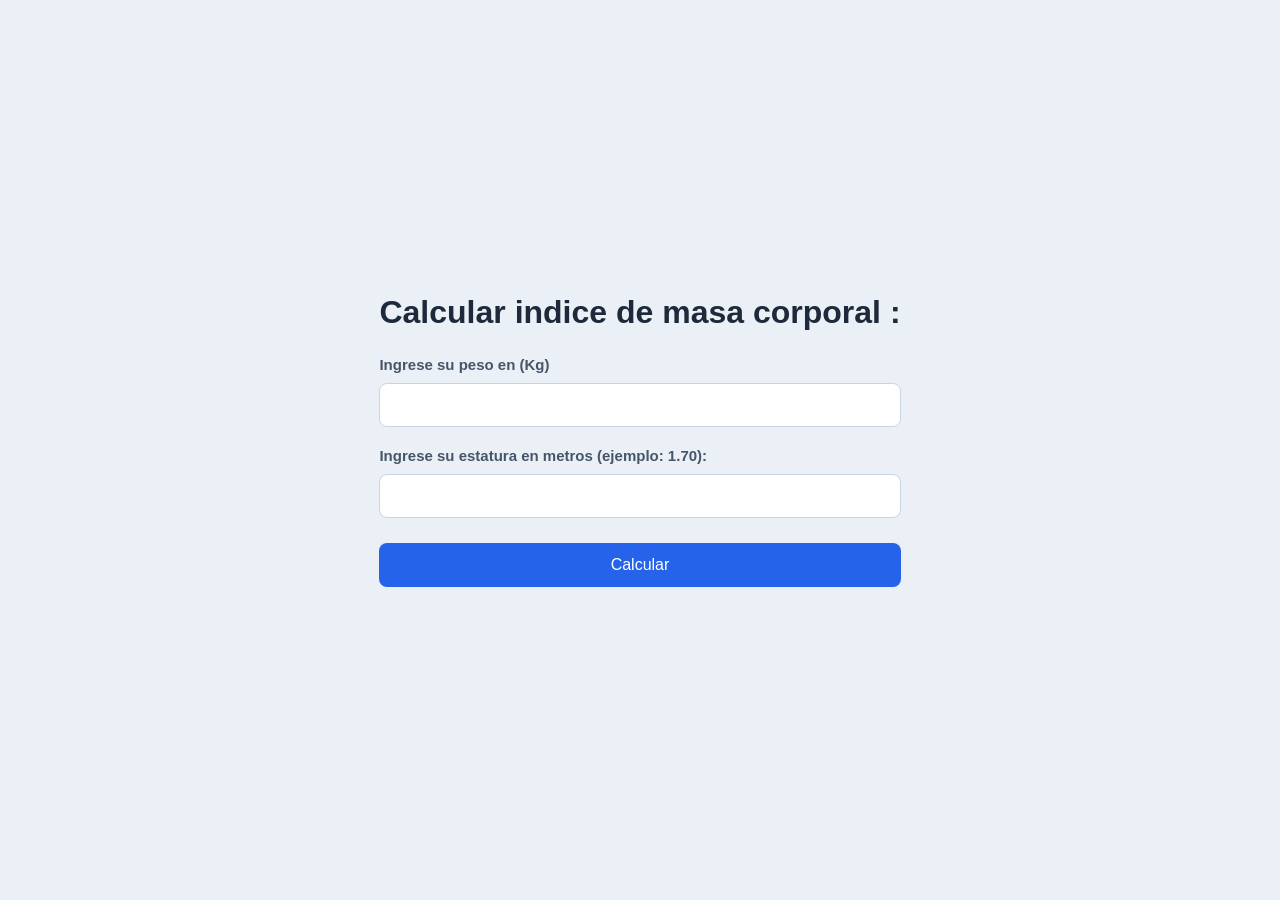
<file: calculadora-IMC/index.html>
<!DOCTYPE html>
<html lang="es">
<head>
    <meta charset="UTF-8">
    <meta name="viewport" content="width=device-width, initial-scale=1.0">
    <title>Calculador de IMC</title>

    <link rel="stylesheet" href="styles.css">
</head>
<body>
    <div class="contenedor">

        <h1>Calcular indice de masa corporal :</h1>

        <h3>Ingrese su peso en (Kg)</h3>
        
        <input id="peso" type="number" step="any">
        

        
        <h3>Ingrese su estatura en metros (ejemplo: 1.70): </h3>
        
        <input id="estatura" type="number" step="any">
        

        <button id="calculo">Calcular</button>

        <p id="resultado"></p>

    </div>

    <script src="script.js"></script>
</body>
</html>
</file>
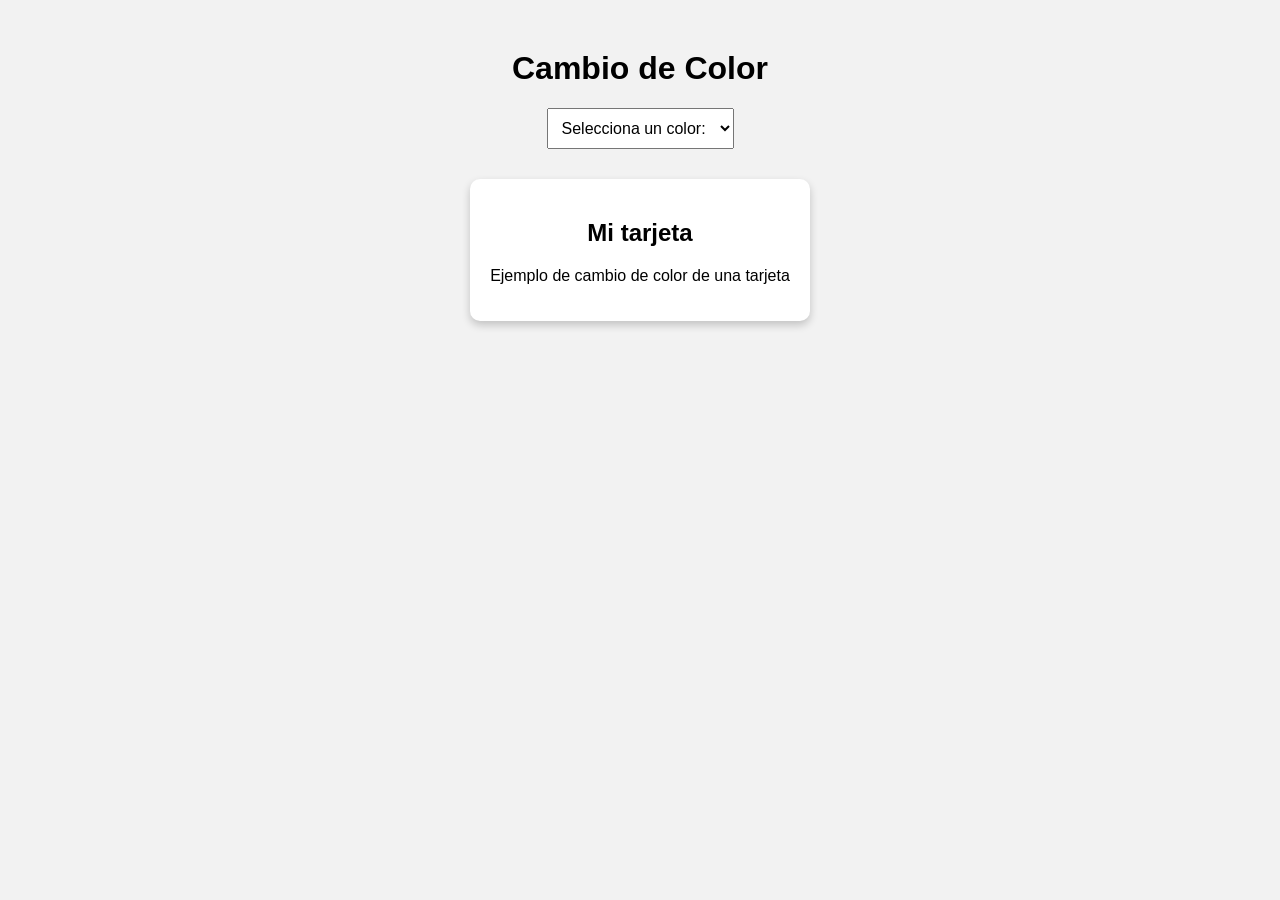
<file: cambio-color/index.html>
<!DOCTYPE html>
<html lang="es">
<head>
    <meta charset="UTF-8">
    <meta name="viewport" content="width=device-width, initial-scale=1.0">
    <title>Cambio de Color</title>

    <link rel="stylesheet" href="styles.css">
</head>
<body>

    <h1>Cambio de Color</h1>

    <select id="colores">
        <option value="">Selecciona un color: </option>
        <option value="blue">Azul</option>
        <option value="green">Verde</option>
        <option value="yellow">Amarillo</option>
        <option value="pink">Rosado</option>
    </select>


    <div id="tarjeta">

        <h2>Mi tarjeta</h2>
        <p>Ejemplo de cambio de color de una tarjeta</p>

    </div>

    <script src="script.js"></script>
</body>
</html>
</file>
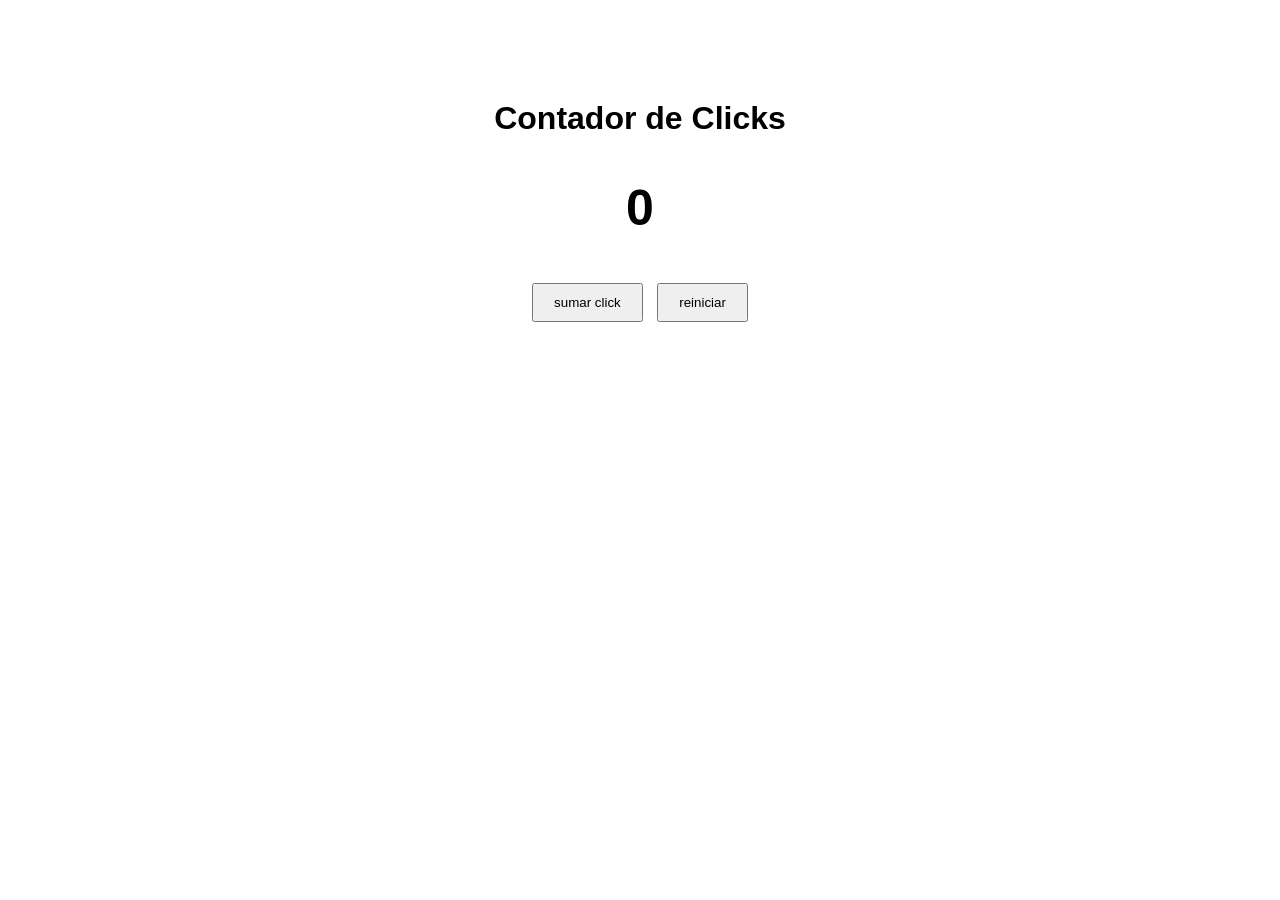
<file: contador-clicks/index.html>
<!DOCTYPE html>
<html lang="es">
<head>
    <meta charset="UTF-8">
    <meta name="viewport" content="width=device-width, initial-scale=1.0">
    <title>Contador de clicks</title>

    <link rel="stylesheet" href="styles.css">
</head>
<body>
    <h1>Contador de Clicks</h1>

    <h2 id="contador">0</h2>

    <button id="sumar">sumar click</button>
    <button id="reiniciar">reiniciar</button>

    <script src="script.js"></script>
</body>
</html>
</file>
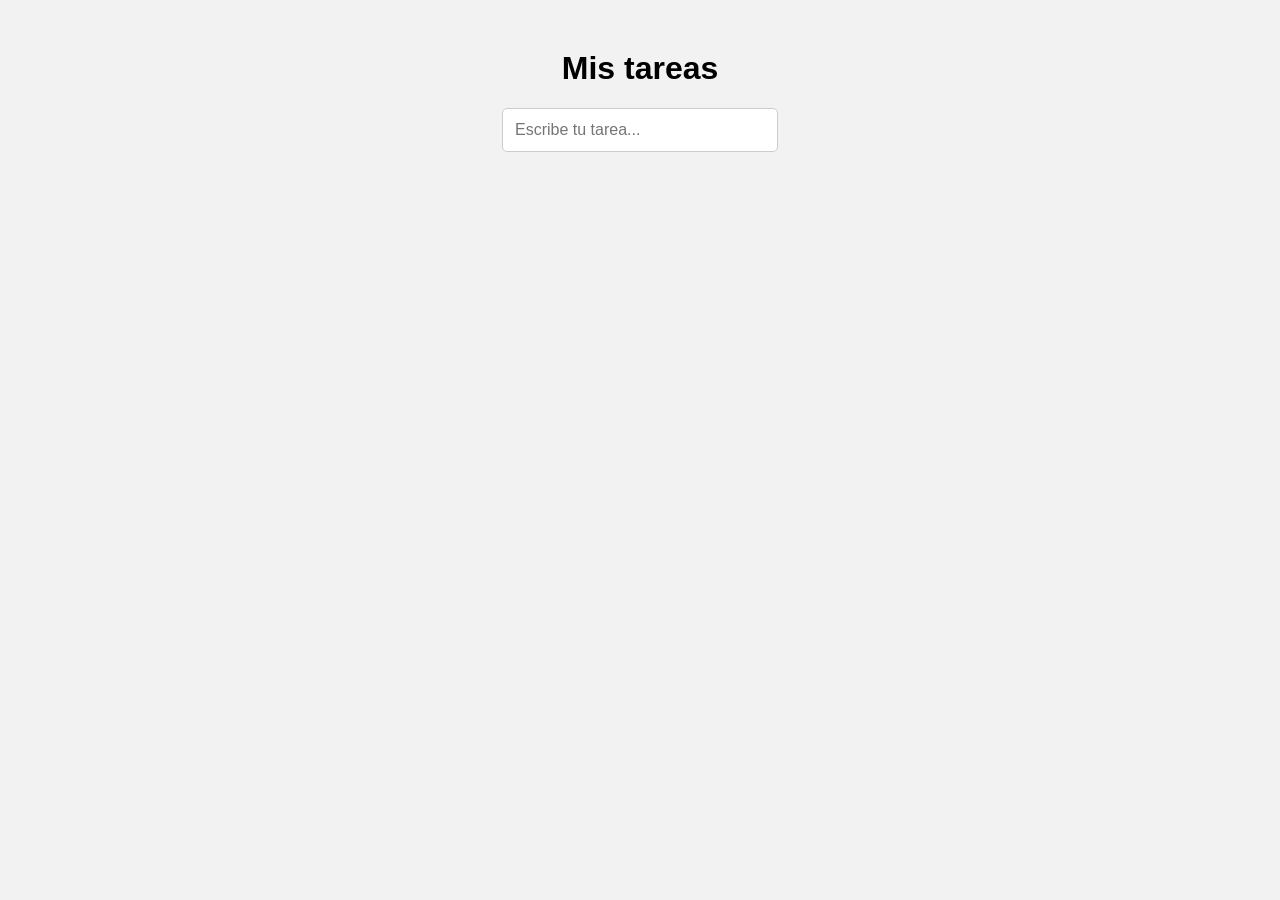
<file: mensaje-enter/index.html>
<!DOCTYPE html>
<html lang="es">
<head>
    <meta charset="UTF-8">
    <meta name="viewport" content="width=device-width, initial-scale=1.0">
    <title>Mensaje al presionar Enter</title>

    <link rel="stylesheet" href="styles.css">
</head>
<body>

    <h1>Mis tareas</h1>

    <input type="text" id="tarea" placeholder="Escribe tu tarea...">

    <div id="resultado"></div>

    <script src="script.js"></script>

</body>
</html>
</file>
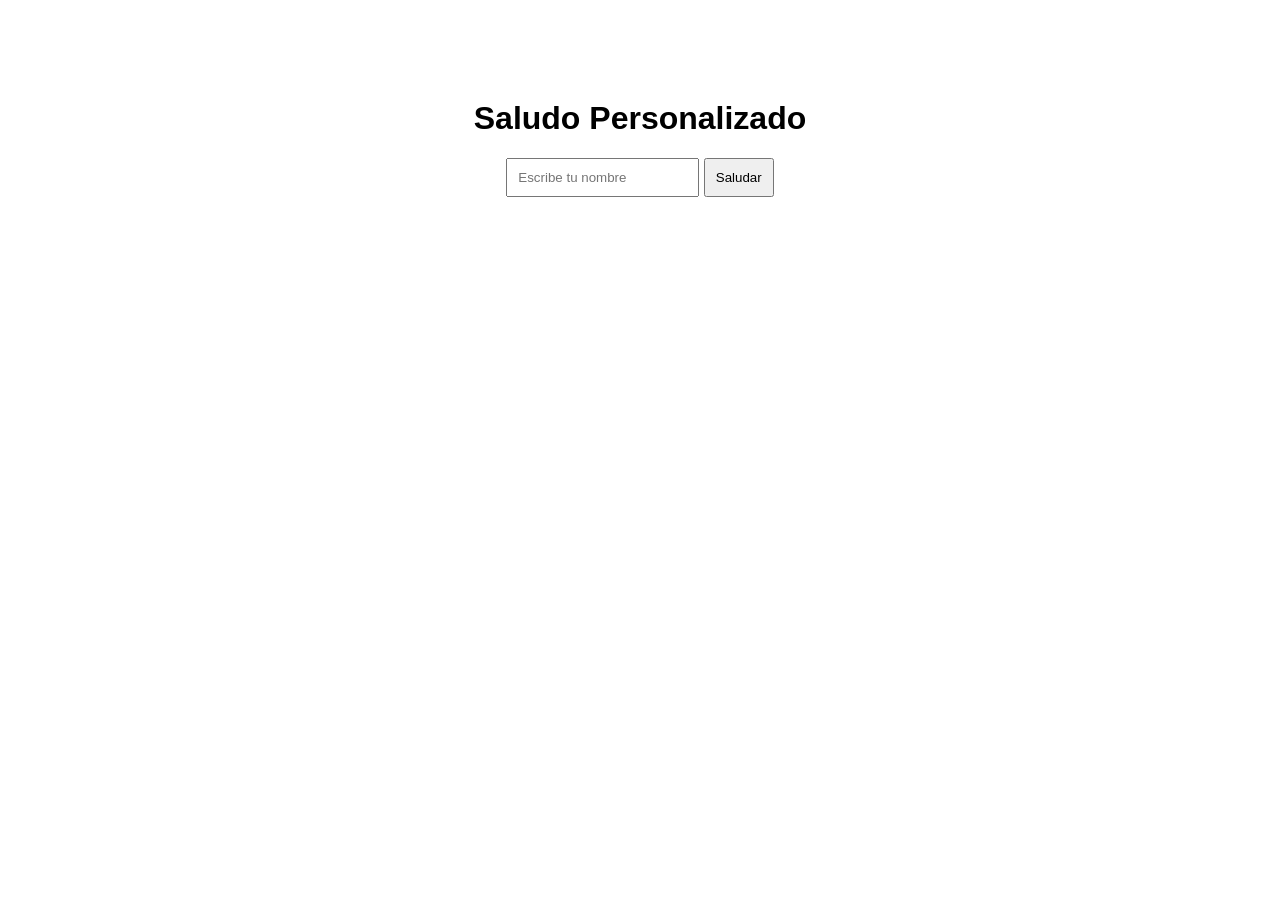
<file: saludo-personalizado/index.html>
<!DOCTYPE html>
<html lang="es">
<head>
    <meta charset="UTF-8">
    <meta name="viewport" content="width=device-width, initial-scale=1.0">
    <title>Saludo personalizado</title>

    <link rel="stylesheet" href="styles.css">
</head>
<body>

    <h1>Saludo Personalizado</h1>

    <input type="text" id="nombre" placeholder="Escribe tu nombre">
    <button id="btnsaludar">Saludar</button>

    <p id="resultado"></p>


    <script src="script.js"></script>
    
</body>
</html>
</file>
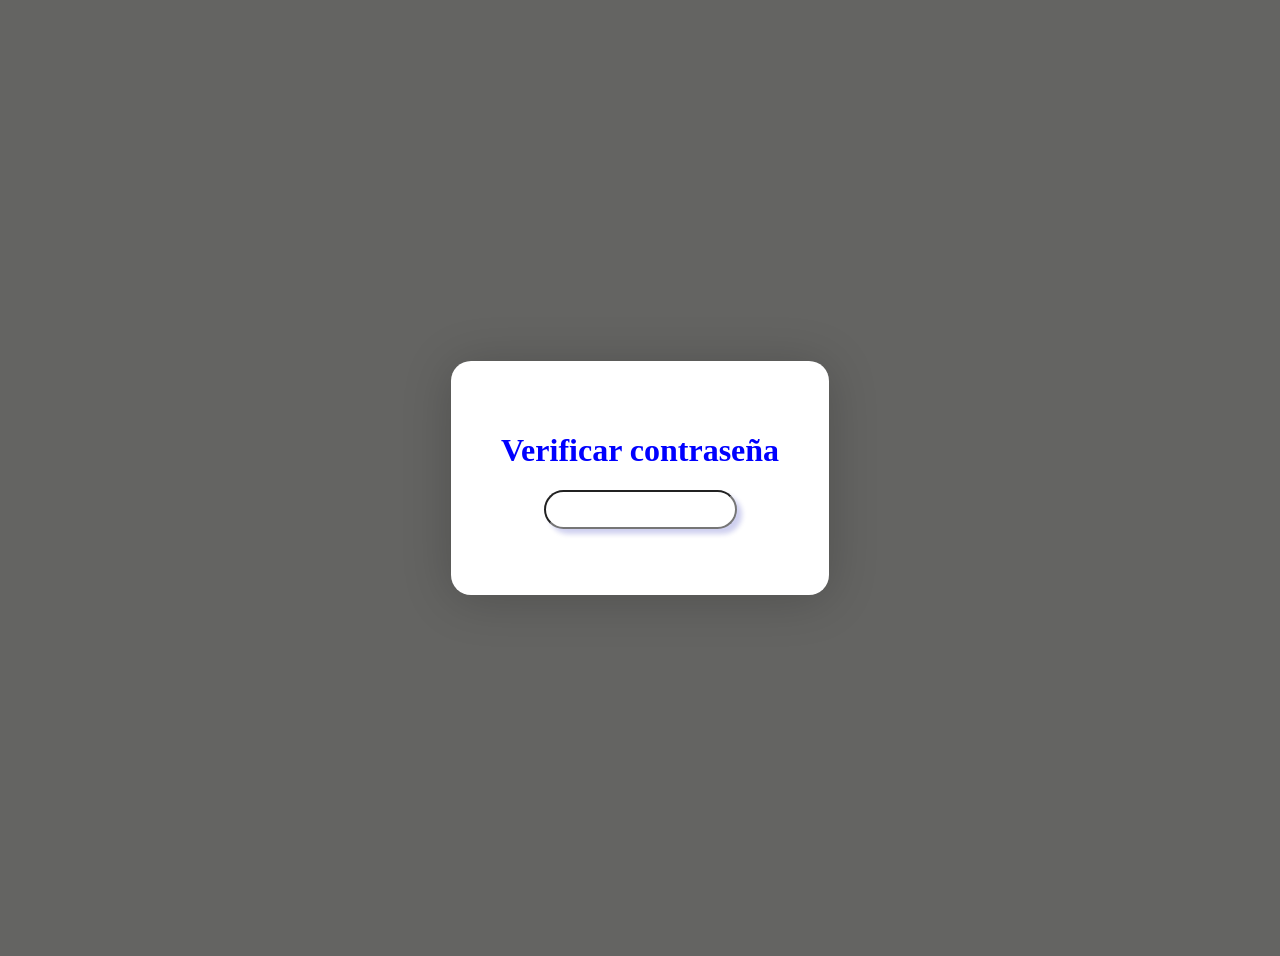
<file: verificador-contraseña/index.html>
<!DOCTYPE html>
<html lang="es">
<head>
    <meta charset="UTF-8">
    <meta name="viewport" content="width=device-width, initial-scale=1.0">
    <title>Verificar contraseña</title>

    <link rel="stylesheet" href="styles.css">
</head>
<body>


    <div class="tarjeta">

        <h1>Verificar contraseña</h1>

        <input type="password" id="contraseña">
        <p id="mensaje"></p>

    </div>

    <script src="script.js"></script>
</body>
</html>
</file>
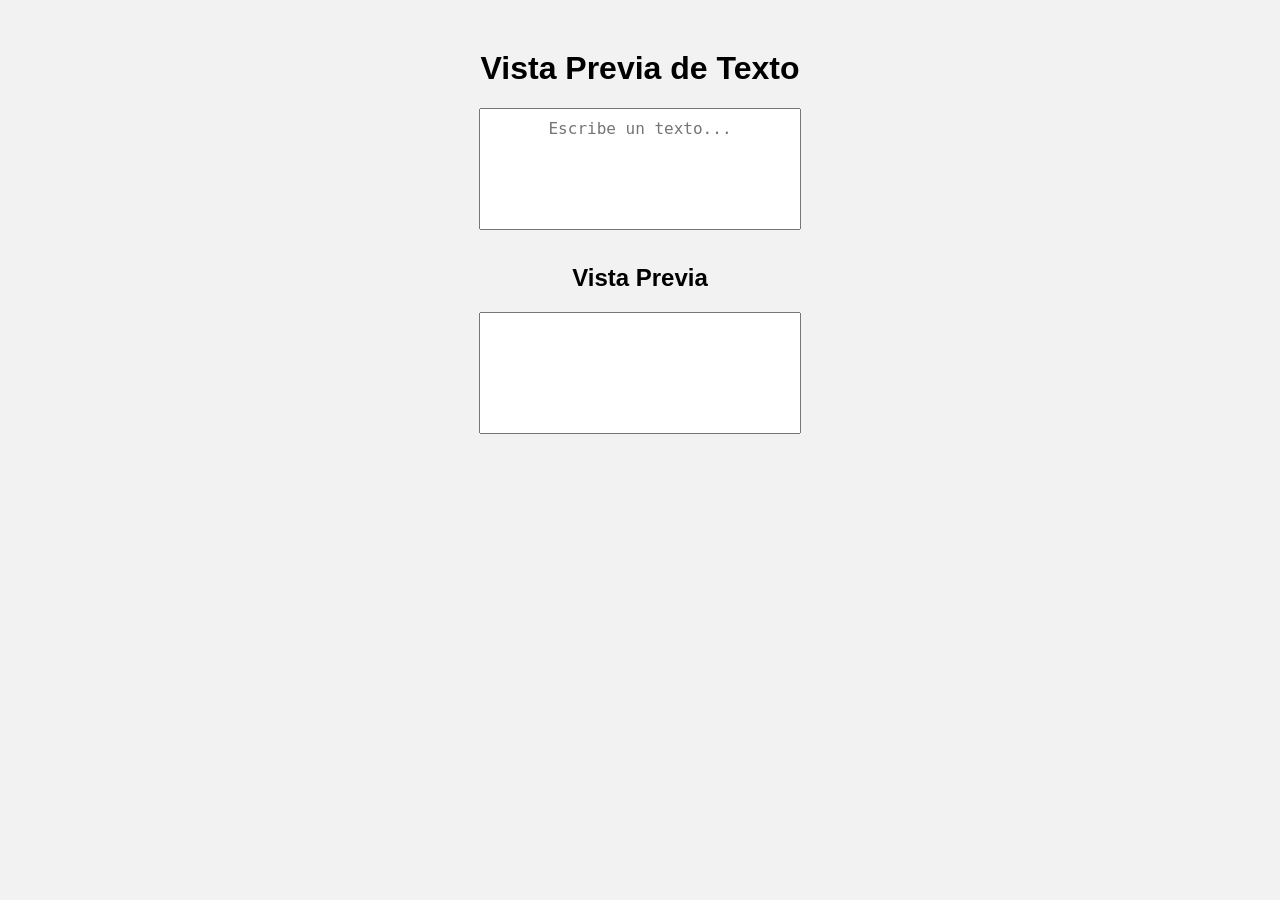
<file: vista-previa/index.html>
<!DOCTYPE html>
<html lang="es">
<head>
    <meta charset="UTF-8">
    <meta name="viewport" content="width=device-width, initial-scale=1.0">
    <title>Vista Previa</title>

    <link rel="stylesheet" href="styles.css">
</head>
<body>

    <h1>Vista Previa de Texto</h1>

    <textarea id="texto" placeholder="Escribe un texto..."></textarea>

    <h2>Vista Previa</h2>

    <textarea id="vistaPrevia"></textarea>

    <script src="script.js"></script>
    
</body>
</html>
</file>
<file: calculadora-IMC/styles.css>
* {
    margin: 0;
    padding: 0;
    box-sizing: border-box;
}

body {
    font-family: Arial, sans-serif;
    background-color: #eaf0f6;
    min-height: 100vh;
    display: flex;
    justify-content: center;
    align-items: center;
}

body > * {
    /* Estructura general */
}

h1 {
    color: #1e293b;
    margin-bottom: 25px;
    text-align: center;
}

h3 {
    color: #475569;
    margin-bottom: 10px;
    margin-top: 20px;
    font-size: 15px;
}

input {
    width: 100%;
    padding: 12px;
    border: 1px solid #cbd5e1;
    border-radius: 8px;
    font-size: 16px;
    outline: none;
}

input:focus {
    border-color: #2563eb;
    box-shadow: 0 0 5px rgba(37, 99, 235, 0.3);
}

button {
    width: 100%;
    padding: 13px;
    margin-top: 25px;
    background-color: #2563eb;
    color: white;
    border: none;
    border-radius: 8px;
    font-size: 16px;
    cursor: pointer;
    transition: background-color 0.3s;
}

button:hover {
    background-color: #1d4ed8;
}

#resultado {
    margin-top: 20px;
    text-align: center;
    font-size: 18px;
    font-weight: bold;
    color: #1e293b;
}
</file>
<file: cambio-color/styles.css>
body {
    font-family: Arial, sans-serif;
    text-align: center;
    background-color: #f2f2f2;
    margin-top: 50px;
}

select {
    padding: 10px;
    font-size: 16px;
    margin-bottom: 30px;
}

#tarjeta {
    width: 300px;
    padding: 20px;
    margin: auto;
    background-color: white;
    border-radius: 10px;
    box-shadow: 0 4px 8px rgba(0,0,0,0.2);
}
</file>
<file: contador-clicks/styles.css>
body {
    font-family: arial, sans-serif;
    text-align: center;
    margin-top: 100px;
}

h2 {
    font-size: 50px;
}

button {
    padding: 10px 20px;
    margin: 5px;
    cursor: pointer;
}
</file>
<file: mensaje-enter/styles.css>
body {
    font-family: Arial, sans-serif;
    text-align: center;
    margin-top: 50px;
    background-color: #f2f2f2;
}

input {
    padding: 12px;
    width: 250px;
    font-size: 16px;
    border: 1px solid #ccc;
    border-radius: 5px;
}

#resultado {
    margin-top: 25px;
    font-size: 20px;
    color: green;
}
</file>
<file: saludo-personalizado/styles.css>
body {
    font-family: arial, sans-serif;
    text-align: center;
    margin-top: 100px;
}

input {
    padding:  10px;
}

button {
    padding: 10px;
    cursor: pointer;
}

p {
    font-size: 20px;
    font-weight: bold;
}
</file>
<file: verificador-contraseña/styles.css>
body {

    background-color:rgb(100, 100, 98);
    text-align: center;
    min-height: 100vh;
    justify-content: center;
    padding: 20px;
    display: flex;
    justify-content: center;
    align-items: center;



}

.tarjeta {
    
    background-color: white;
    border-radius: 20px;
    box-shadow: 0 4px 50px rgba(0, 0, 0, 0.2);
    padding: 50px;
}

h1 {

    color: blue;
    
}

input {

    border-radius: 30px;
    box-shadow: 5px 5px 5px rgba(17, 22, 174, 0.2);
    padding: 10px;
}
</file>
<file: vista-previa/styles.css>
body {

    font-family: arial, sans-serif;
    text-align: center;
    margin-top: 50px;
    background-color: #f2f2f2;
}

textarea {

    width: 300px;
    height: 100px;
    padding: 10px;
    font-size: 16px;
    resize: none;
}

h2 {
    margin-top: 30px;
}

#vistaPrevia {
    font-size: 20px;
    color: blue;
}

::placeholder {

    text-align: center;
}
</file>
